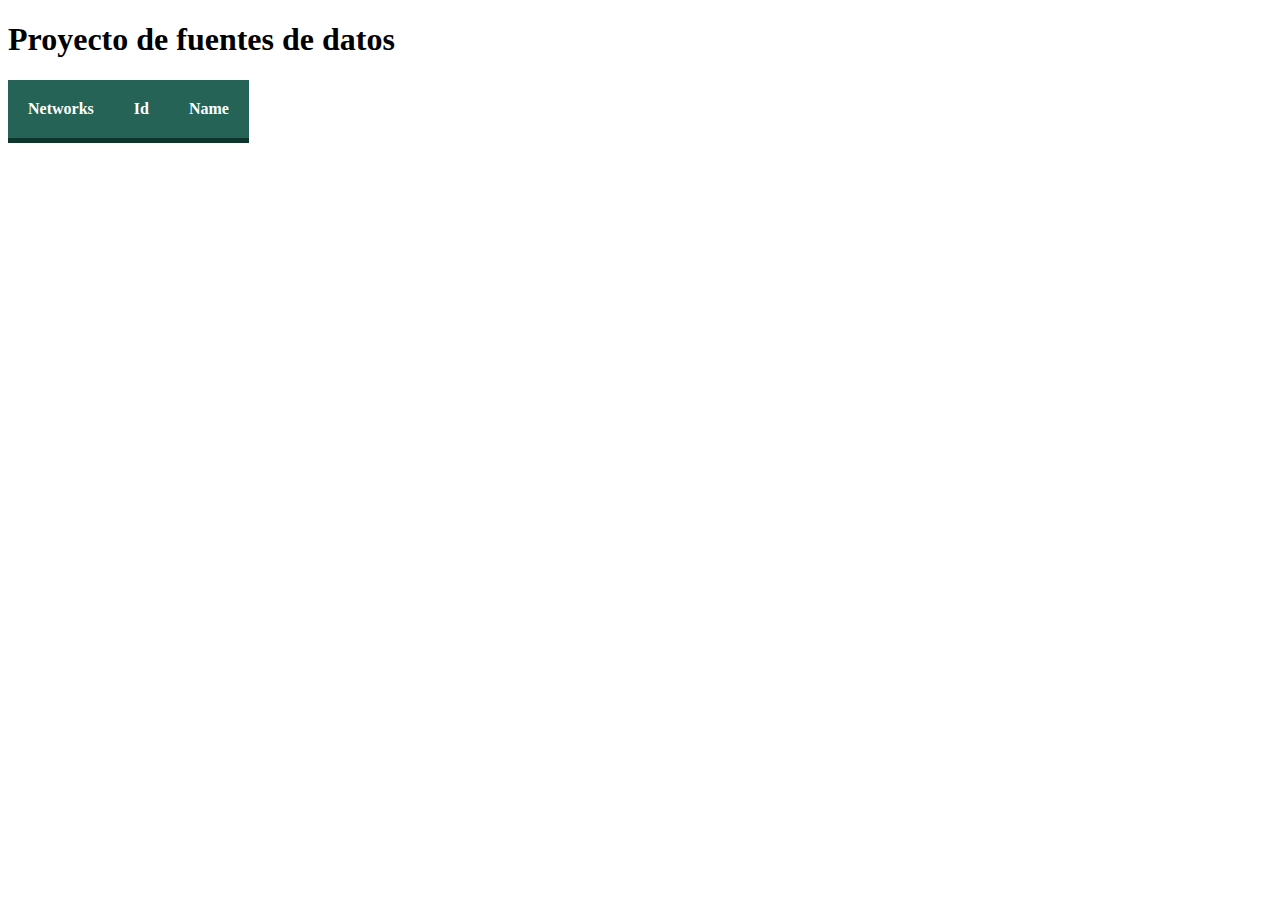
<file: Proyecto02/index.html>
<!DOCTYPE html>
<html lang="en">
<head>
    <meta charset="UTF-8">
    <meta http-equiv="X-UA-Compatible" content="IE=edge">
    <meta name="viewport" content="width=device-width, initial-scale=1.0">
    <title>Proyecto02</title>
    <link rel="stylesheet" href="styles/styles.css">
</head>
<body>
    <h1>Proyecto de fuentes de datos</h1>
    <div class="contenedordedatos">
        <table class="tabladedatos">
            <thead>
                <tr>
                    <th>Networks</th>
                    <th>Id</th>
                    <th>Name</th>
                </tr>
            </thead>
            <tbody class="api">

            </tbody>
        </table>
    </div>
    <script src="../Proyecto02/scripts/scripts.js"></script>
</body>
</html>
</file>
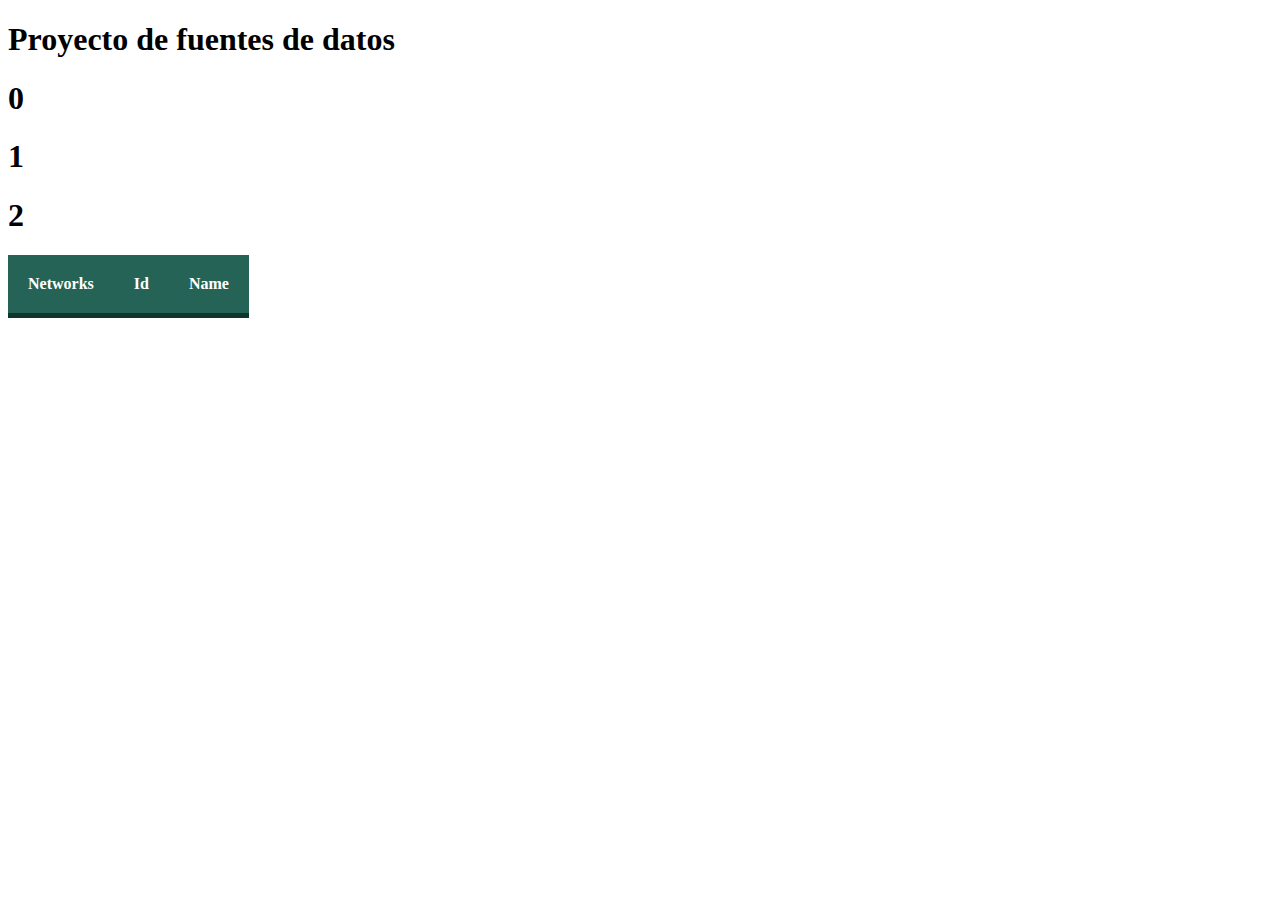
<file: Proyecto02/Proyecto02/Proyecto02/index.html>
<!DOCTYPE html>
<html lang="en">
<head>
    <meta charset="UTF-8">
    <meta http-equiv="X-UA-Compatible" content="IE=edge">
    <meta name="viewport" content="width=device-width, initial-scale=1.0">
    <title>Proyecto02</title>
    <link rel="stylesheet" href="styles/styles.css">
</head>
<body>
    <h1>Proyecto de fuentes de datos</h1>
    <div class="contenedordedatos">
        <h1 class="encabezado">0</h1>
        <h1 class="encabezado">1</h1>
        <h1 class="encabezado">2</h1>
        <table class="tabladedatos">
            <thead>
                <tr>
                    <th>Networks</th>
                    <th>Id</th>
                    <th>Name</th>
                </tr>
            </thead>
            <tbody class="api">

            </tbody>
        </table>
    </div>
    <script src="../Proyecto02/scripts/scripts.js"></script>
</body>
</html>
</file>
<file: Proyecto02/styles/styles.css>
.body{
    background-color: #632432;
    font-family: Arial;
}
table{
    border-collapse: collapse;
}
.tabladedatos{
    background-color: white;
    text-align: left;
    align-items: center;
}
th, td{
    padding: 20px;
}
thead{
    background-color: #246355;
    border-bottom: solid 5px #0f362d;
    color: white;
}
tr:nth-child(even){
    background-color: #ddd;
}
tr:hover {
    background-color: #369681;
    color: white;
}
</file>
<file: Proyecto02/Proyecto02/Proyecto02/styles/styles.css>
.body{
    background-color: #632432;
    font-family: Arial;
}
table{
    border-collapse: collapse;
}
.tabladedatos{
    background-color: white;
    text-align: left;
    align-items: center;
}
th, td{
    padding: 20px;
}
thead{
    background-color: #246355;
    border-bottom: solid 5px #0f362d;
    color: white;
}
tr:nth-child(even){
    background-color: #ddd;
}
tr:hover {
    background-color: #369681;
    color: white;
}
</file>
